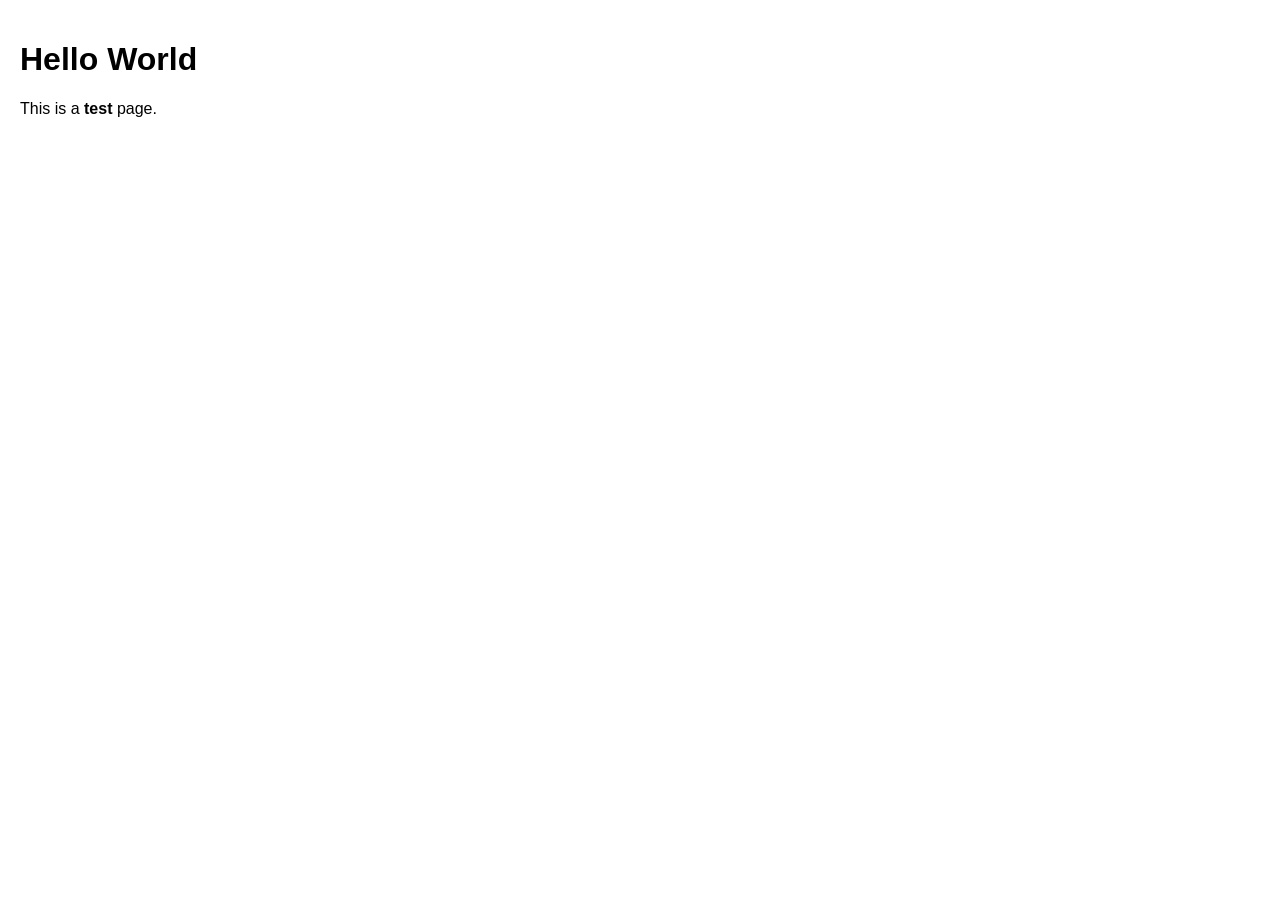
<file: tests/testdata/html/input.html>
<!DOCTYPE html><html><head><title>Test</title><style>body{font-family:sans-serif;margin:0;padding:20px;}</style></head><body><h1>Hello World</h1><p>This is a <strong>test</strong> page.</p><script>function greet(name){console.log("Hello, "+name+"!");}greet("Formatter");</script></body></html>
</file>
